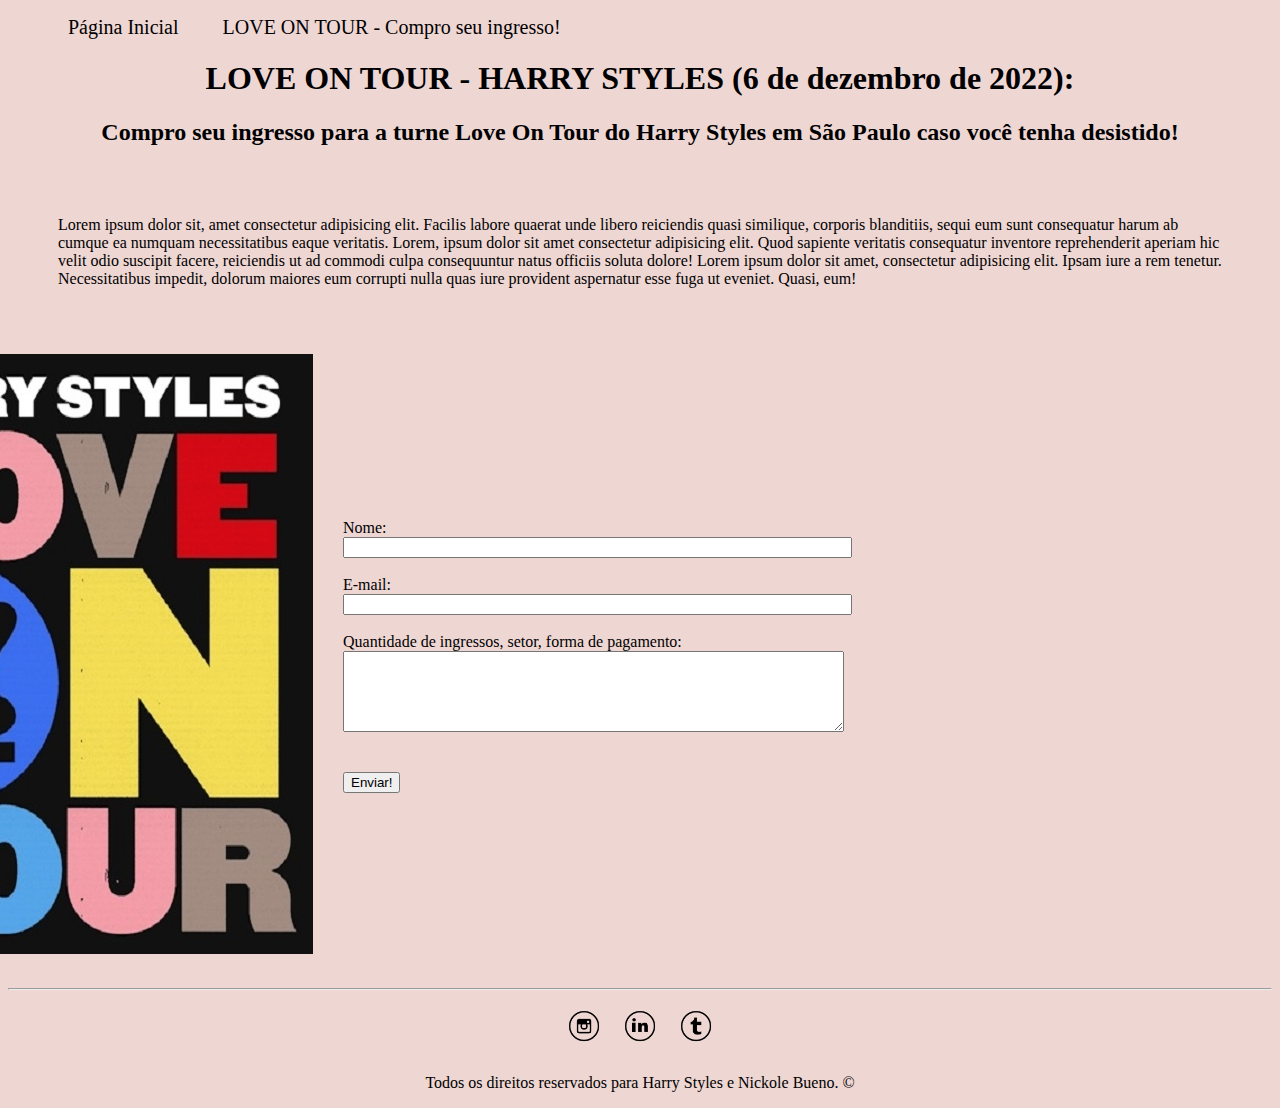
<file: WebFundamentals/contato.html>
<!DOCTYPE html>
<html lang="pt-br">
<head>
    <meta charset="UTF-8">
    <meta http-equiv="X-UA-Compatible" content="IE=edge">
    <meta name="viewport" content="width=device-width, initial-scale=1.0">
    <title>Contato</title>
    <link rel="stylesheet" href="assets/css/style.css">

    <style>

        body {

        background-color: #EED6D3    

        }

    </style> 
</head>
<body>



    <ul id="menu">
        <li>
            <a href="index.html">Página Inicial</li></a>
        <li>
            <a href="contato.html">LOVE ON TOUR - Compro seu ingresso!</li></a>
    </ul>

    <h1 class="center">LOVE ON TOUR - HARRY STYLES (6 de dezembro de 2022):</h1>
        <h2 class="center">Compro seu ingresso para a turne Love On Tour do Harry Styles em São Paulo caso você tenha desistido!</h2>
<p class="pad1">Lorem ipsum dolor sit, amet consectetur adipisicing elit. Facilis labore quaerat unde libero reiciendis quasi similique, corporis blanditiis, sequi eum sunt consequatur harum ab cumque ea numquam necessitatibus eaque veritatis. Lorem, ipsum dolor sit amet consectetur adipisicing elit. Quod sapiente veritatis consequatur inventore reprehenderit aperiam hic velit odio suscipit facere, reiciendis ut ad commodi culpa consequuntur natus officiis soluta dolore! Lorem ipsum dolor sit amet, consectetur adipisicing elit. Ipsam iure a rem tenetur. Necessitatibus impedit, dolorum maiores eum corrupti nulla quas iure provident aspernatur esse fuga ut eveniet. Quasi, eum!</p>
    <div class="container marginbt">

        <div class="marginright">
            <img src="assets/img/harry-styles-biglietti.jpg" alt="">
        </div>

        <div>
            <form>
                <label for="nome">Nome:</label><br>
                <input type="text" id="nome" onkeyup="validateName()">
                <div id="txtNome"></div>
            <br>
                <label for="email">E-mail:</label><br>
                <input type="email" id="email" onkeyup="validateEmail()">
                <div id="txtEmail"></div>
            <br>
                <label for="assunto">Quantidade de ingressos, setor, forma de pagamento:</label><br>
               <textarea name="assunto" id="assunto" cols="60" rows="5" onkeyup="validateSubject()"></textarea>
               <div id="txtAssunto"></div>
            <br>
            <br>
            <button onclick="enviar()">Enviar!</button>

        </div>

        <div  class="marginleft">
            <iframe src="https://www.google.com/maps/embed?pb=!1m18!1m12!1m3!1d3658.1365765595756!2d-46.68074028502272!3d-23.527589684699716!2m3!1f0!2f0!3f0!3m2!1i1024!2i768!4f13.1!3m3!1m2!1s0x94ce57fd1d715d45%3A0x864e5421d6195cb1!2sAllianz%20Parque!5e0!3m2!1sen!2sbr!4v1653609374495!5m2!1sen!2sbr" width="600" height="450" style="border:0;" allowfullscreen="" loading="lazy" referrerpolicy="no-referrer-when-downgrade" onmousemove="mapaZoom()" onmouseout="mapaNormal()"  id="mapa"></iframe>
        </div>

     

    </div>

    </form>
    <hr>
   <footer>

        <div class="container"> 

            <a href="https://www.instagram.com/harrystyles/?hl=en" target="_blank">
                <img class="social-sz" src="assets/img/instagram.png" alt="Logo do Instagram.">  
            </a>

            <a href="https://www.linkedin.com/in/nickole-bueno/" target="_blank">
                <img class="social-sz" src="assets/img/linkedin.png" alt="Logo do Linkedin.">
            </a>
           
           <a href="https://twitter.com/Harry_Styles" target="_blank">
            <img class="social-sz" src="assets/img/twitter.png" alt="Logo do Twitter.">
           </a>

        </div>

       <p class="center">
        Todos os direitos reservados para Harry Styles e Nickole Bueno. &copy;
       </p>
    

   </footer>
   
   <script src="assets/js/script.js" ></script>

</body>
</html>
</file>
<file: WebFundamentals/assets/css/style.css>
/*
 Styles of index.html page
*/

.center {
    text-align: center;
}

.container {
    display: flex;
    flex-flow: row;
    justify-content: center;
    align-items: center;
}

#menu li { 
    display: inline;
    padding: 20px;
   

}

#menu li a {
    text-decoration: none;
    color: black;
    font-size: 20px;
}

#menu li a:hover {
    color: #900020
    
}

.pad1 {
    padding: 50px;
}

.bordinha {
    border-radius: 3%;
}

.social-sz {
    width: 36px;
    height: 36px;
    padding: 10px;
}

.marginbt {
    margin-bottom: 30px;

}

.marginleft {
    margin-left: 30px;
}

.marginright {
    margin-right: 30px;
}







/*
 Styles of index.html page
*/
</file>
